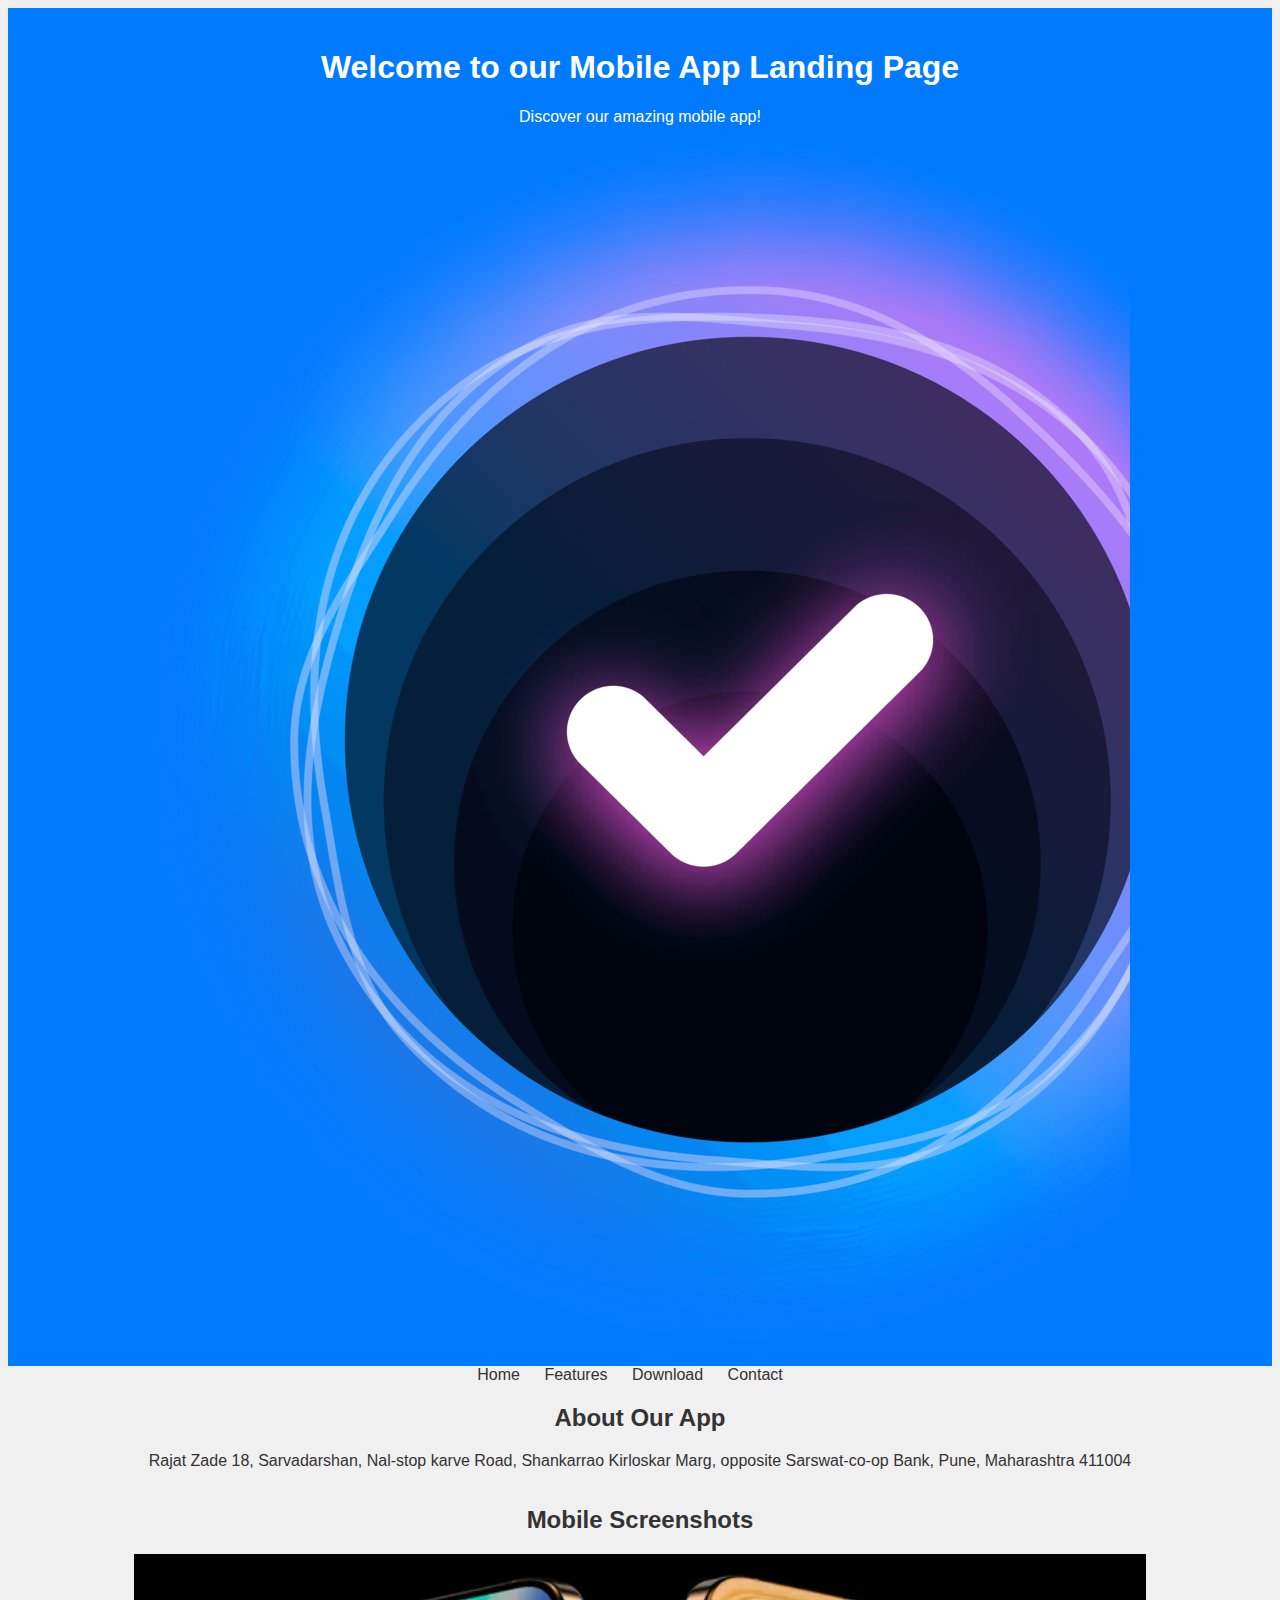
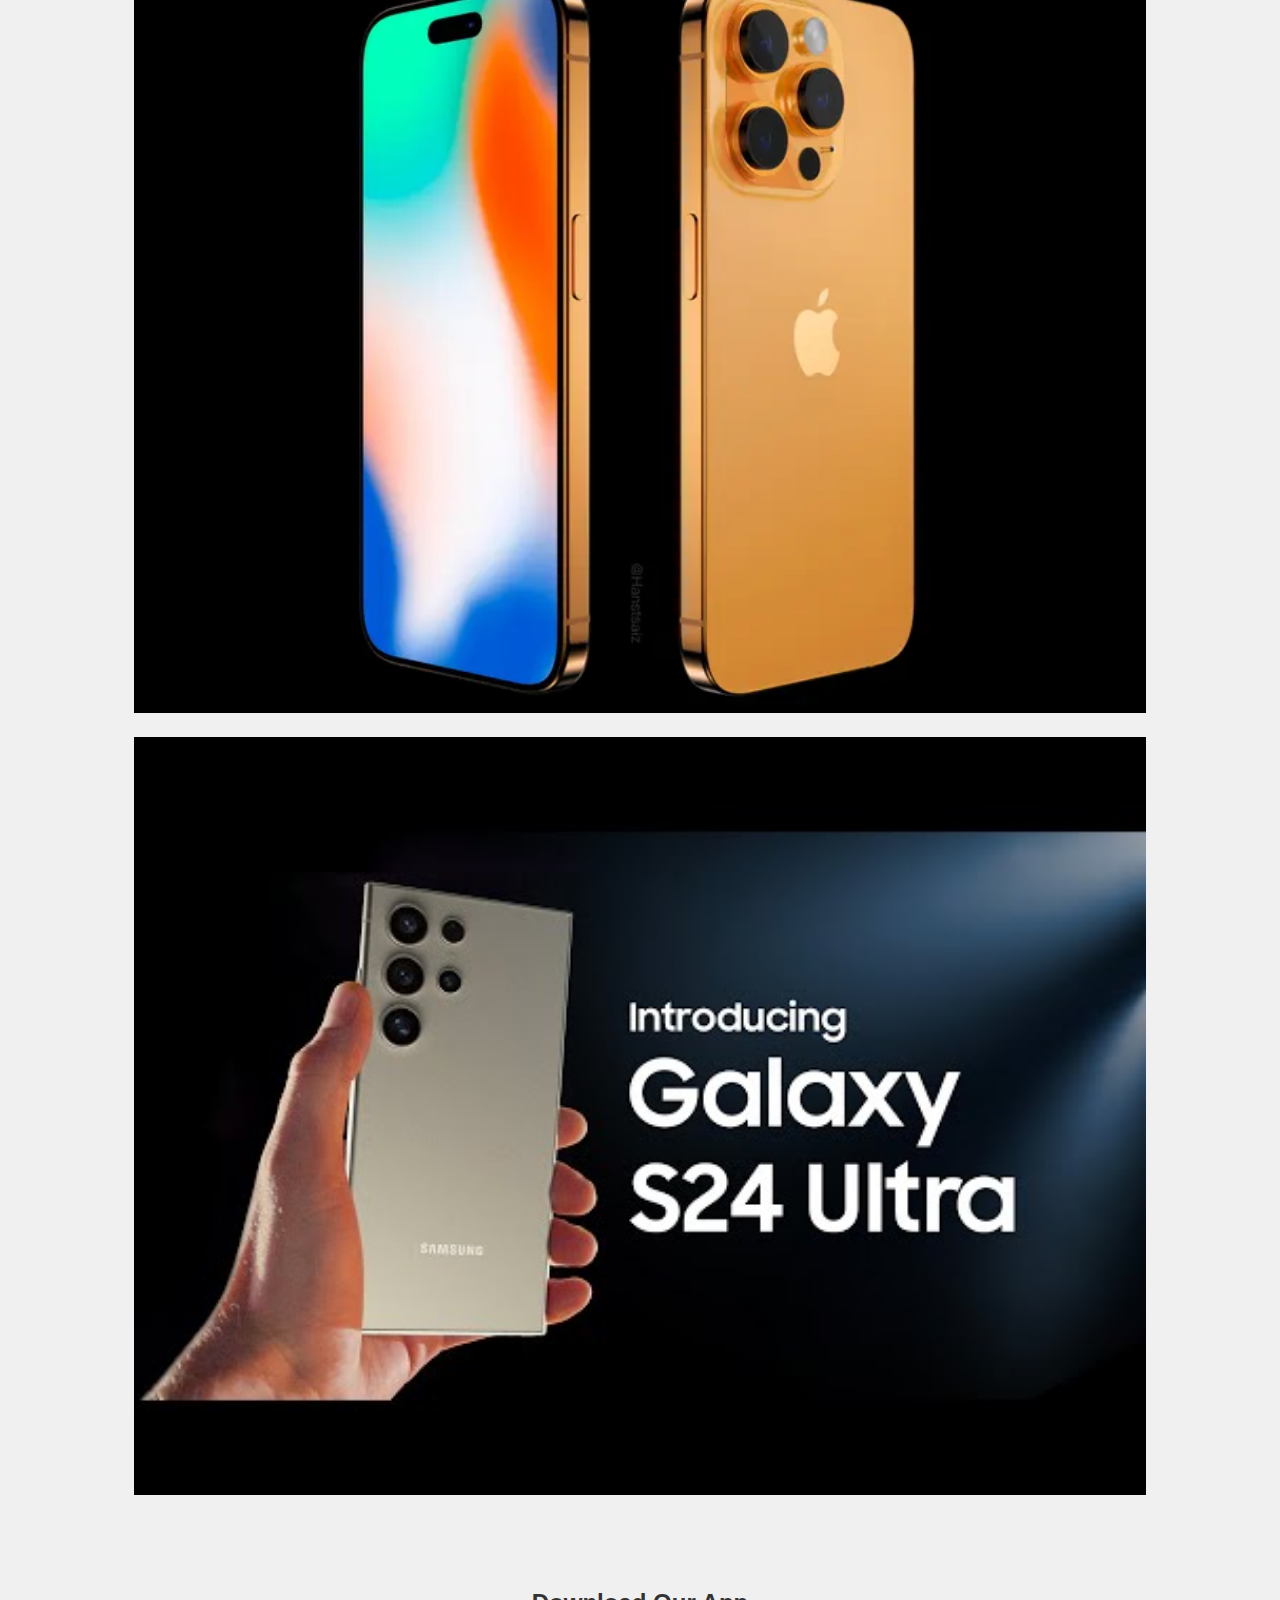
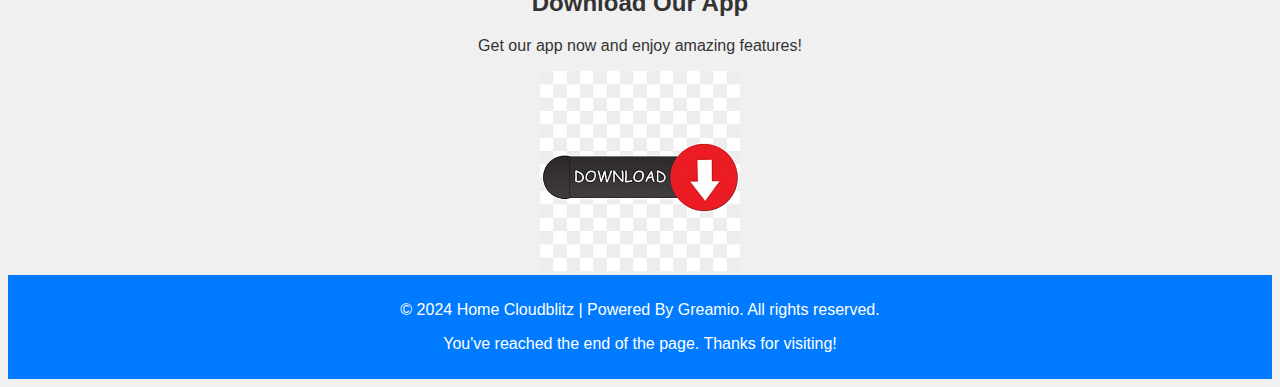
<file: kubernetes/ingress/docker/mobileapp/index.html>
<!DOCTYPE html>
<html lang="en">
<head>
    <meta charset="UTF-8">
    <meta name="viewport" content="width=device-width, initial-scale=1.0">
    <title>Mobile App Landing Page</title>
    <style>
        /* Add your CSS styles here */
        body {
            font-family: Arial, sans-serif;
            background-color: #f0f0f0;
            color: #333;
        }

        .container {
            width: 80%;
            margin: auto;
            overflow: hidden;
        }

        header {
            background-color: #007bff;
            color: white;
            padding: 20px;
            text-align: center;
        }

        nav ul {
            list-style-type: none;
            padding: 0;
            text-align: center;
        }

        nav ul li {
            display: inline;
            margin-right: 20px;
        }

        nav ul li a {
            color: #333;
            text-decoration: none;
        }

        nav ul li a:hover {
            color: #007bff;
        }

        section {
            margin: 20px 0;
            text-align: center;
        }

        footer {
            background-color: #007bff;
            color: white;
            text-align: center;
            padding: 10px;
        }

        .app-download {
            margin-top: 50px;
        }

        .app-download img {
            width: 200px;
            height: auto;
        }

        .mobile-img {
            width: 100%;
            height: auto;
            margin-bottom: 20px;
        }
    </style>
</head>
<body>
    <header>
        <div class="container">
            <h1>Welcome to our Mobile App Landing Page</h1>
            <p>Discover our amazing mobile app!</p>
            <img src="app_logo.png" alt="App Logo">
        </div>
    </header>
    <nav>
        <ul class="container">
            <li><a href="#">Home</a></li>
            <li><a href="#">Features</a></li>
            <li><a href="#">Download</a></li>
            <li><a href="#">Contact</a></li>
        </ul>
    </nav>
    <section class="container">
        <h2>About Our App</h2>
        <p>Rajat Zade 18, Sarvadarshan, Nal-stop karve Road, Shankarrao Kirloskar Marg, opposite Sarswat-co-op Bank, Pune, Maharashtra 411004</p>
    </section>
    <section class="container">
        <h2>Mobile Screenshots</h2>
        <img src="mobile_screenshot1.png" alt="Mobile Screenshot 1" class="mobile-img">
        <img src="mobile_screenshot2.png" alt="Mobile Screenshot 2" class="mobile-img">
    </section>
    <section class="app-download container">
        <h2>Download Our App</h2>
        <p>Get our app now and enjoy amazing features!</p>
        <a href="#" target="_blank"><img src="download_button.png" alt="Download Button"></a>
    </section>
    <footer>
        <p>&copy; 2024 Home Cloudblitz | Powered By Greamio. All rights reserved.</p>
        <p>You've reached the end of the page. Thanks for visiting!</p>
    </footer>
</body>
</html>
</file>
